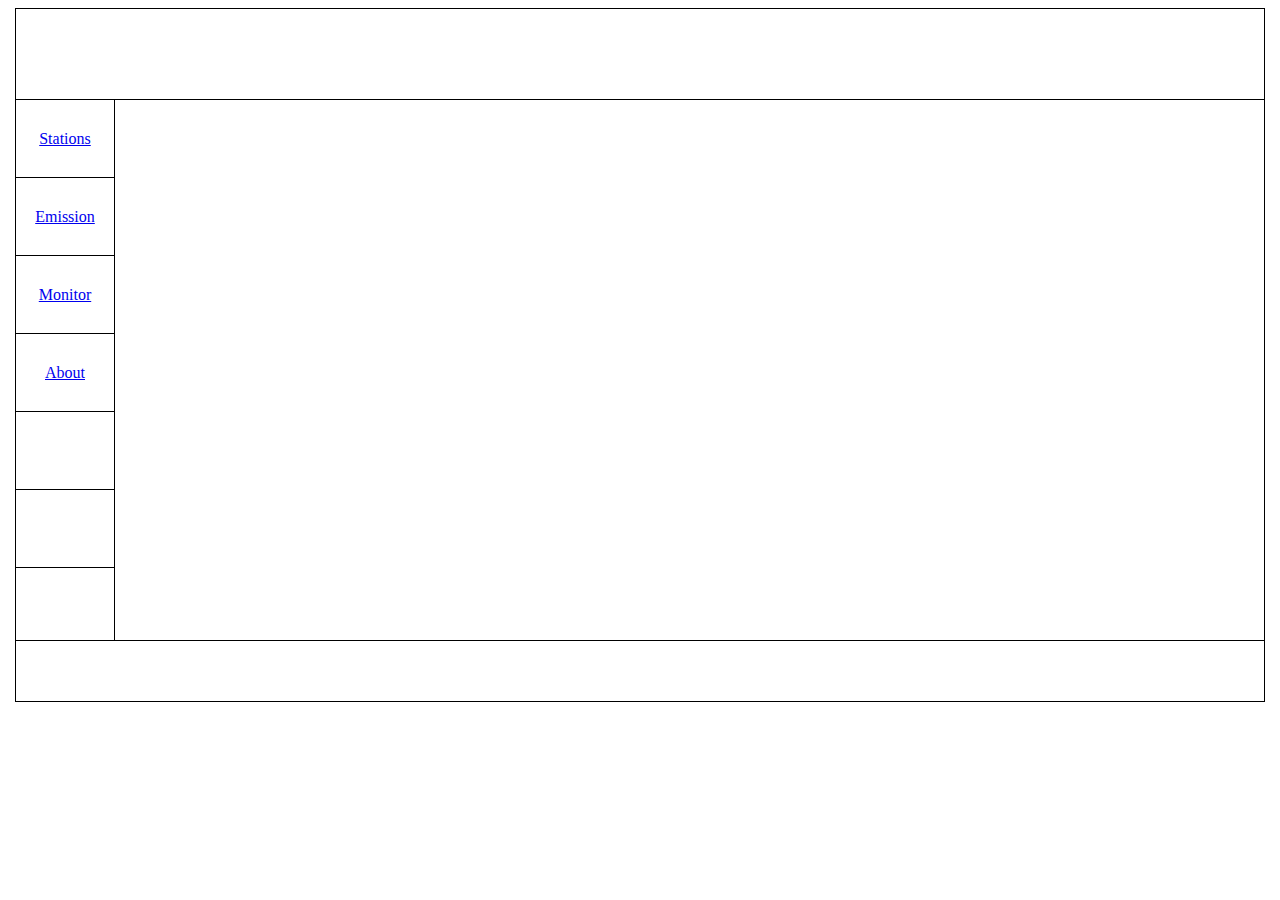
<file: YapingHao/web/templates/About.html>
<!DOCTYPE html PUBLIC "-//W3C//DTD XHTML 1.0 Transitional//EN"
        "http://www.w3.org/TR/xhtml1/DTD/xhtml1-transitional.dtd">
<html xmlns="http://www.w3.org/1999/xhtml">
<head>
    <meta http-equiv="Content-Type" content="text/html; charset=utf-8"/>
    <title>Dashboard</title>
    <style type="text/css">
#Container{
    width:1250px;
    margin:0 auto;
}
#Header{
    height:90px;
    margin:0px;
    border:1px solid#000;
}
#logo{
    padding-left:50px;
    padding-top:20px;
    padding-bottom:50px;
}
#Content{
    height:540px;
    margin-top:0px;
    background:white;/lan/
    border:1px solid#000;

}
#Content-Left{
    height:540px;
    width:100px;
    margin:0px;
    float:left;
    background:white;


}
#Content-Left1{
    height:77px;
    width:100px
    margin:0px;
    background:white;
    border-right:1px solid#000;
    border-left:1px solid#000;
    text-align: center;
    line-height:77px;

}
#Content-Left2{
    height:77px;
    width:100px
    margin:0px;
    background:white;
    border:1px solid#000;
    text-align: center;
    line-height: 77px;
}#Content-Left3{
    height:77px;
    width:100px
    margin:0px;
    background:white;
    border-right:1px solid#000;
    border-left:1px solid#000;
    text-align: center;
    line-height: 77px;

}#Content-Left4{
    height:77px;
    width:100px
    margin:0px;
    border:1px solid#000;
    text-align: center;
    line-height: 77px;

}#Content-Left5{
    height:77px;
    width:100px
    margin:0px;
    background:white;
    border-right:1px solid#000;
    border-left:1px solid#000;

}#Content-Left6{
    height:77px;
    width:100px
    margin:0px;
    background:white;
    border:1px solid#000;
}#Content-Left7{
    height:72px;
    width:100px
    margin:0px;
    background:white;
    border-right:1px solid#000;
    border-left:1px solid#000;
    border-bottom:1px solid#000;

}
#Content-Main{
    height:540px;
    width:1149px;
    margin:0px;
    float:left;
    background:white;
    border-right:1px solid#000;

}
#map{
    width:800px;
    height:500px;
    position:absolute;
    left:275px;
    top:115px;
}
#logo1{
    width:50px;
    height:50px;
    position:absolute;
    left:40px;
    top:30px;
}
#logos{
    width:30px;
    height:30px;
}

#Footer{
    height:60px;
    background:white;
    margin-top:0px;
    border:1px solid#000;
}
.Clear{
    clear:both;
}

    </style>
</head>

<body>
<div id="Container">
    <div id="Header">

    </div>
    <div id="Content">
        <div id="Content-Left">
            <div id="Content-Left1">
                <a href="../Stations">Stations
                </a>


            </div>
            <div id="Content-Left2">
                <a href="../Emission">Emission
                </a>

            </div>
            <div id="Content-Left3">
                <a href="../Monitor">Monitor
                </a>

            </div>
            <div id="Content-Left4">
                <a href="../About">About
                </a>

            </div>
            <div id="Content-Left5">

            </div>
            <div id="Content-Left6">

            </div>
            <div id="Content-Left7">

            </div>

        </div>
        <div id="Content-Main">

        </div>
    </div>
    <div class="Clear"></div>
    <div id="Footer">
    </div>
</div>
</body>
</html>
</file>
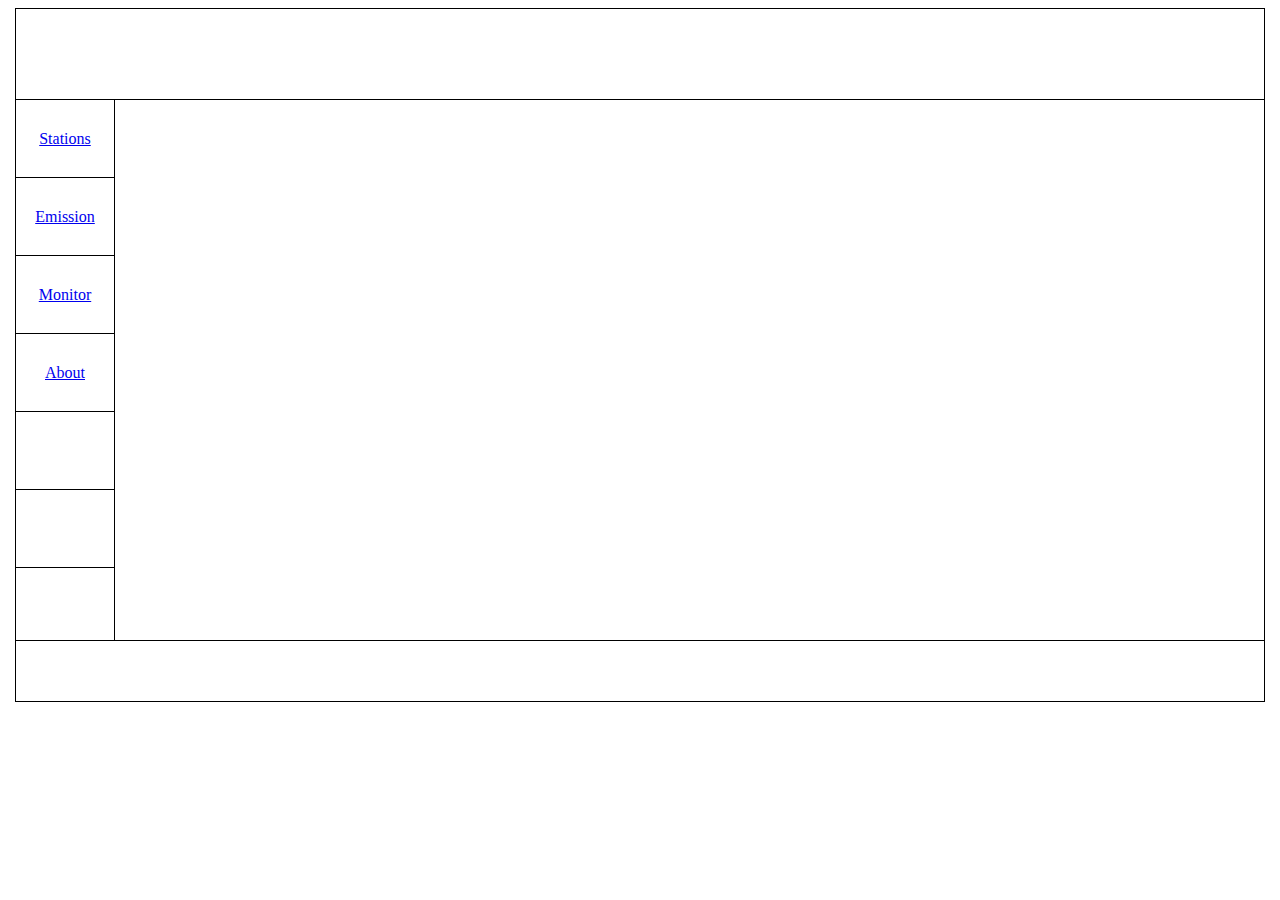
<file: YapingHao/web/templates/Emission.html>
<!DOCTYPE html PUBLIC "-//W3C//DTD XHTML 1.0 Transitional//EN"
        "http://www.w3.org/TR/xhtml1/DTD/xhtml1-transitional.dtd">
<html xmlns="http://www.w3.org/1999/xhtml">
<head>
    <meta http-equiv="Content-Type" content="text/html; charset=utf-8"/>
    <title>Dashboard</title>
    <style type="text/css">
#Container{
    width:1250px;
    margin:0 auto;
}
#Header{
    height:90px;
    margin:0px;
    border:1px solid#000;
}
#logo{
    padding-left:50px;
    padding-top:20px;
    padding-bottom:50px;
}
#Content{
    height:540px;
    margin-top:0px;
    background:white;/lan/
    border:1px solid#000;

}
#Content-Left{
    height:540px;
    width:100px;
    margin:0px;
    float:left;
    background:white;


}
#Content-Left1{
    height:77px;
    width:100px
    margin:0px;
    background:white;
    border-right:1px solid#000;
    border-left:1px solid#000;
    text-align: center;
    line-height:77px;

}
#Content-Left2{
    height:77px;
    width:100px
    margin:0px;
    background:white;
    border:1px solid#000;
    text-align: center;
    line-height: 77px;
}#Content-Left3{
    height:77px;
    width:100px
    margin:0px;
    background:white;
    border-right:1px solid#000;
    border-left:1px solid#000;
    text-align: center;
    line-height: 77px;

}#Content-Left4{
    height:77px;
    width:100px
    margin:0px;
    border:1px solid#000;
    text-align: center;
    line-height: 77px;

}#Content-Left5{
    height:77px;
    width:100px
    margin:0px;
    background:white;
    border-right:1px solid#000;
    border-left:1px solid#000;

}#Content-Left6{
    height:77px;
    width:100px
    margin:0px;
    background:white;
    border:1px solid#000;
}#Content-Left7{
    height:72px;
    width:100px
    margin:0px;
    background:white;
    border-right:1px solid#000;
    border-left:1px solid#000;
    border-bottom:1px solid#000;

}
#Content-Main{
    height:540px;
    width:1149px;
    margin:0px;
    float:left;
    background:white;
    border-right:1px solid#000;

}
#map{
    width:800px;
    height:500px;
    position:absolute;
    left:275px;
    top:115px;
}
#logo1{
    width:50px;
    height:50px;
    position:absolute;
    left:40px;
    top:30px;
}
#logos{
    width:30px;
    height:30px;
}

#Footer{
    height:60px;
    background:white;
    margin-top:0px;
    border:1px solid#000;
}
.Clear{
    clear:both;
}

    </style>
</head>

<body>
<div id="Container">
    <div id="Header">

    </div>
    <div id="Content">
        <div id="Content-Left">
            <div id="Content-Left1">
                <a href="../Stations">Stations
                </a>


            </div>
            <div id="Content-Left2">
                <a href="../Emission">Emission
                </a>

            </div>
            <div id="Content-Left3">
                <a href="../Monitor">Monitor
                </a>

            </div>
            <div id="Content-Left4">
                <a href="../About">About
                </a>

            </div>
            <div id="Content-Left5">

            </div>
            <div id="Content-Left6">

            </div>
            <div id="Content-Left7">

            </div>

        </div>
        <div id="Content-Main">
            <iframe id="map"
                    frameborder="0" style="border:0"
                    src="https://www.google.com/maps/embed/v1/place?key=AIzaSyAQV_uRETaQJ6NsL4B1FEp23pHT4OHyb7A
                &q=place_id:ChIJL6wn6oAOZ0gRoHExl6nHAAo">
            </iframe>
        </div>
    </div>
    <div class="Clear"></div>
    <div id="Footer">
    </div>
</div>
</body>
</html>
</file>
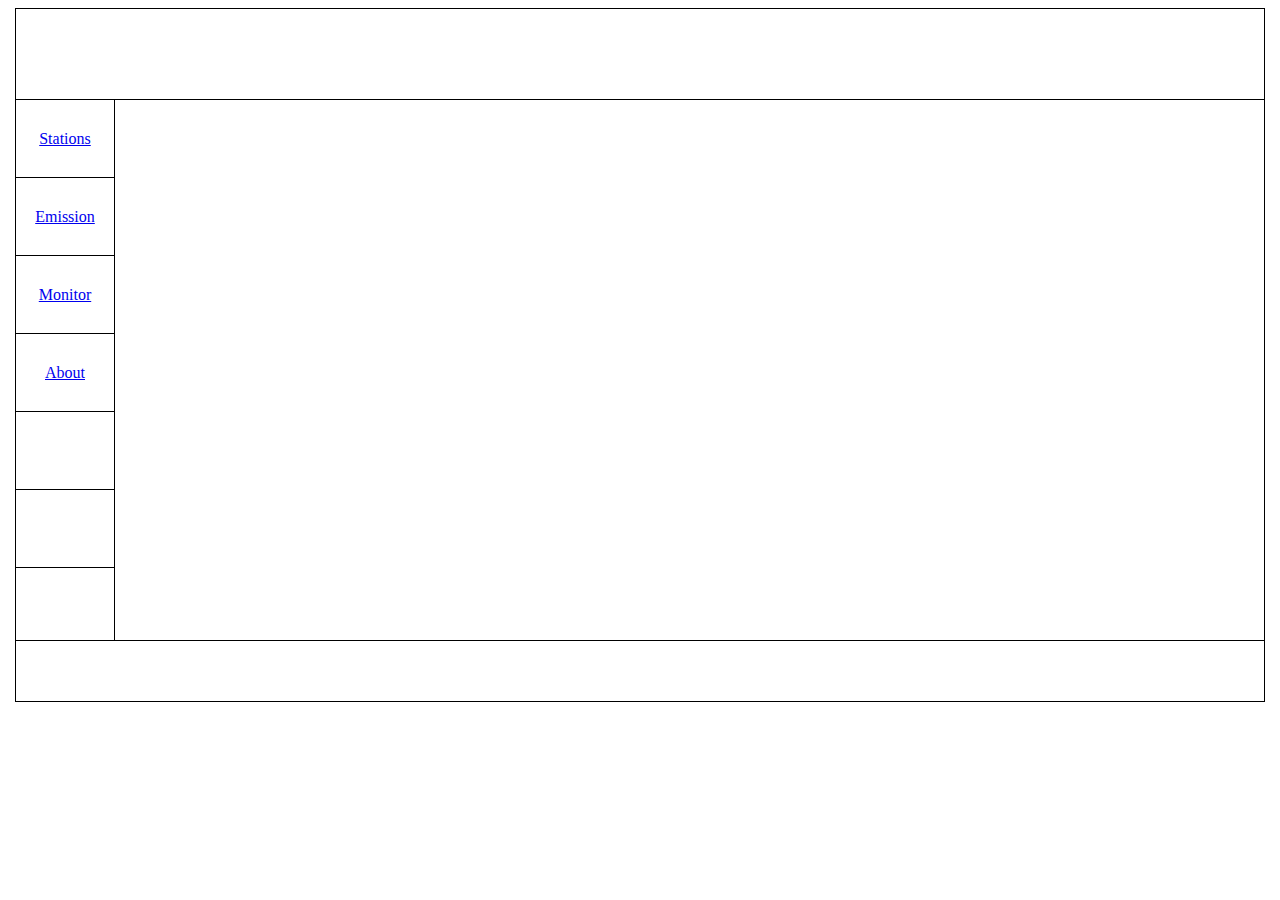
<file: YapingHao/web/templates/Monitor.html>
<!DOCTYPE html PUBLIC "-//W3C//DTD XHTML 1.0 Transitional//EN"
        "http://www.w3.org/TR/xhtml1/DTD/xhtml1-transitional.dtd">
<html xmlns="http://www.w3.org/1999/xhtml">
<head>
    <meta http-equiv="Content-Type" content="text/html; charset=utf-8"/>
    <title>Dashboard</title>
    <style type="text/css">
#Container{
    width:1250px;
    margin:0 auto;
}
#Header{
    height:90px;
    margin:0px;
    border:1px solid#000;
}
#logo{
    padding-left:50px;
    padding-top:20px;
    padding-bottom:50px;
}
#Content{
    height:540px;
    margin-top:0px;
    background:white;/lan/
    border:1px solid#000;

}
#Content-Left{
    height:540px;
    width:100px;
    margin:0px;
    float:left;
    background:white;


}
#Content-Left1{
    height:77px;
    width:100px
    margin:0px;
    background:white;
    border-right:1px solid#000;
    border-left:1px solid#000;
    text-align: center;
    line-height:77px;

}
#Content-Left2{
    height:77px;
    width:100px
    margin:0px;
    background:white;
    border:1px solid#000;
    text-align: center;
    line-height: 77px;
}#Content-Left3{
    height:77px;
    width:100px
    margin:0px;
    background:white;
    border-right:1px solid#000;
    border-left:1px solid#000;
    text-align: center;
    line-height: 77px;

}#Content-Left4{
    height:77px;
    width:100px
    margin:0px;
    border:1px solid#000;
    text-align: center;
    line-height: 77px;

}#Content-Left5{
    height:77px;
    width:100px
    margin:0px;
    background:white;
    border-right:1px solid#000;
    border-left:1px solid#000;

}#Content-Left6{
    height:77px;
    width:100px
    margin:0px;
    background:white;
    border:1px solid#000;
}#Content-Left7{
    height:72px;
    width:100px
    margin:0px;
    background:white;
    border-right:1px solid#000;
    border-left:1px solid#000;
    border-bottom:1px solid#000;

}
#Content-Main{
    height:540px;
    width:1149px;
    margin:0px;
    float:left;
    background:white;
    border-right:1px solid#000;

}
#map{
    width:800px;
    height:500px;
    position:absolute;
    left:275px;
    top:115px;
}
#logo1{
    width:50px;
    height:50px;
    position:absolute;
    left:40px;
    top:30px;
}
#logos{
    width:30px;
    height:30px;
}

#Footer{
    height:60px;
    background:white;
    margin-top:0px;
    border:1px solid#000;
}
.Clear{
    clear:both;
}

    </style>
</head>

<body>
<div id="Container">
    <div id="Header">

    </div>
    <div id="Content">
        <div id="Content-Left">
            <div id="Content-Left1">
                <a href="../Stations">Stations
                </a>


            </div>
            <div id="Content-Left2">
                <a href="../Emission">Emission
                </a>

            </div>
            <div id="Content-Left3">
                <a href="../Monitor">Monitor
                </a>

            </div>
            <div id="Content-Left4">
                <a href="../About">About
                </a>

            </div>
            <div id="Content-Left5">

            </div>
            <div id="Content-Left6">

            </div>
            <div id="Content-Left7">

            </div>

        </div>
        <div id="Content-Main">


        </div>
    </div>
    <div class="Clear"></div>
    <div id="Footer">
    </div>
</div>
</body>
</html>


</html>
</file>
